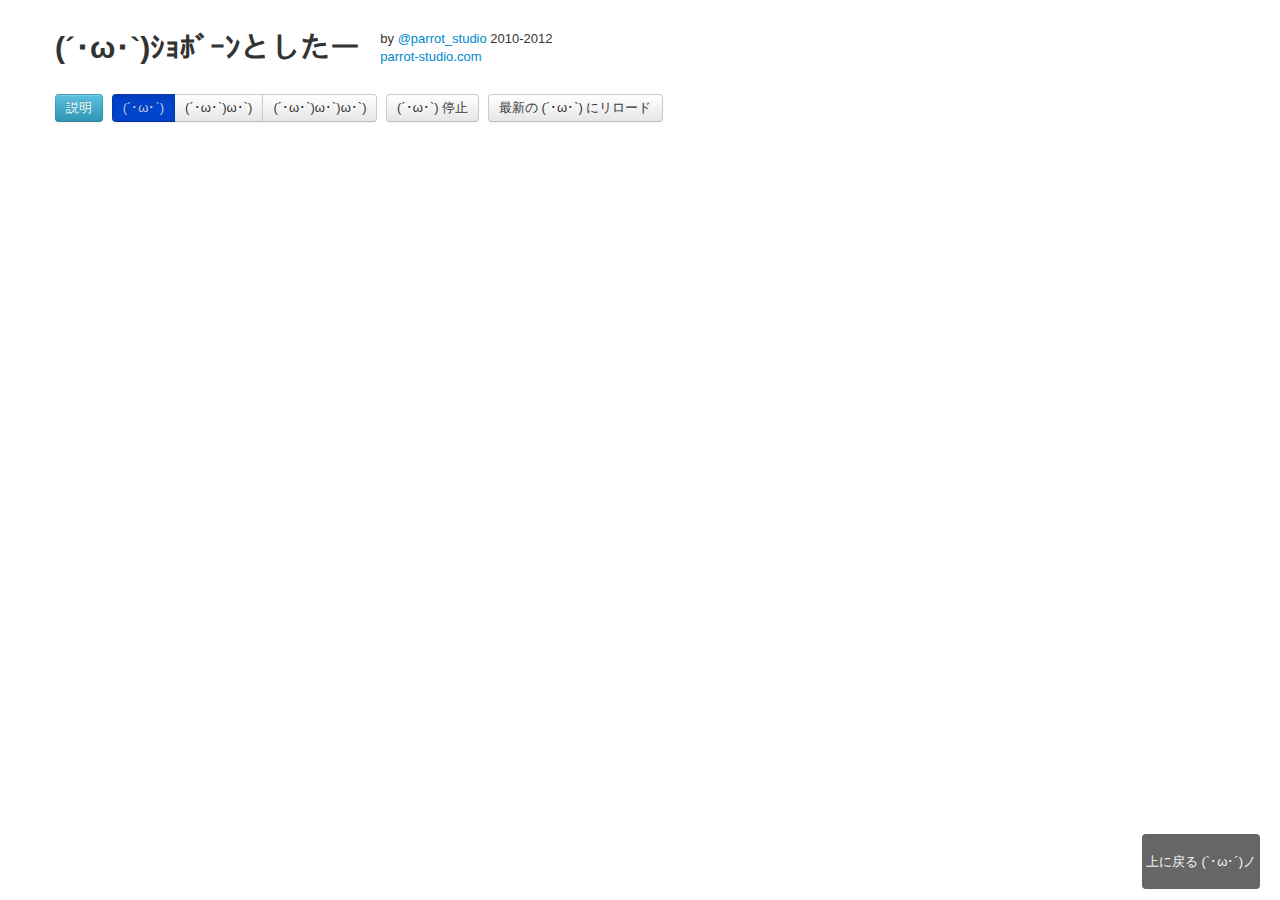
<file: index.html>
<!DOCTYPE html>
<html>
  <head>
    <title>(´･ω･`)ｼｮﾎﾞｰﾝとしたー</title>
    <meta http-equiv="Content-Type" content="text/html; charset=UTF-8" />
    <meta name="viewport" content="width=device-width, initial-scale=1.0" />
    <link href="./css/bootstrap.css" media="screen" rel="stylesheet" type="text/css" />
    <link href="./css/shoborn.css" media="screen" rel="stylesheet" type="text/css" />
    <!--[if lt IE 9]>
      <script src="//html5shim.googlecode.com/svn/trunk/html5.js"></script>
    <![endif]-->
  </head>
  <body>
    <div class="container" id="top">
      <header>
        <div class="title">
          <h1>(´･ω･`)ｼｮﾎﾞｰﾝとしたー</h1>
        </div>
        <div>
          <p>
            by <a href="http://twitter.com/parrot_studio/">@parrot_studio</a> 2010-2012<br />
            <a href="http://parrot-studio.com/" target="_blank">parrot-studio.com</a>
          </p>
        </div>
      </header>
      <div class="row">
        <div class="span8" id="controller">
          <div class="btn-toolbar">
            <div class="btn-group">
              <button class="btn btn-info" data-toggle="modal" data-target="#about">説明</button>
            </div>
            <div class="btn-group" id="change-lv" data-toggle="buttons-radio">
              <button class="btn btn-primary active" data-shoborn-lv="1">(´･ω･`)</button>
              <button class="btn" data-shoborn-lv="2">(´･ω･`)ω･`)</button>
              <button class="btn" data-shoborn-lv="3">(´･ω･`)ω･`)ω･`)</button>
            </div>
            <div class="btn-group">
              <button class="btn" id="pause" data-restart-text="(´･ω･`) 再開">(´･ω･`) 停止</button>
            </div>
            <div class="btn-group">
              <button class="btn" id="reload">最新の (´･ω･`) にリロード</button>
            </div>
          </div>
        </div>
        <div class="span12">
          <div id="tweet-list" class="clearfix">
          </div>
        </div>
        <div class="span12">
          <div class="btn-toolbar">
            <div class="btn-group">
              <button class="btn" id="more">もっと (´･ω･`) とする</button>
            </div>
          </div>
        </div>
      </div>
    </div>

    <p id="page-top"><a href="#top">上に戻る (`･ω･´)ノ</a></p>

    <div class="modal hide" id="about">
      <div class="modal-header">
        <a class="close" data-dismiss="modal">×</a>
        <h3>About : (´･ω･`)ｼｮﾎﾞｰﾝとしたー</h3>
      </div>
      <div class="modal-body">
        <div>
          <h4>概要</h4>
          <ul>
            <li>Twitterを検索して(´･ω･`)としてそうなツイートを選んで表示します。</li>
            <li>「(´･ω･`)エンジン」により、(´･ω･`)レベルを3段階に分けて表示します。</li>
            <li>(´･ω･`)っぽい顔文字ほど(´･ω･`)レベルが高くなります。</li>
            <li>Lv1:(´･ω･`) Lv2:(´･ω･`)ω･`) Lv3:(´･ω･`)ω･`)ω･`)</li>
            <li>レベルのボタンを切り替えることで、表示するTweetを絞り込めます。</li>
            <li>ご意見等は<a href="https://twitter.com/#!/parrot_studio" target="_blank">@parrot_studio</a>まで。</li>
          </ul>
        </div>
        <div>
          <h4>更新履歴</h4>
          <dl>
            <dt>Ver5.0(2012/04/09)</dt>
            <dd>
              <ul>
                <li>CoffeeScriptとBootstrapで全体を書き換えました。</li>
                <li>TwitterAPIの仕様変更に対応しました。</li>
                <li>公式の検索APIの精度が高くなったため、Lv0を廃止しました。</li>
                <li>意味がないのでSCSを廃止しました。</li>
                <li>表示の一時停止ボタンを追加しました。</li>
                <li>その他、細かい挙動の変更がいっぱい。</li>
              </ul>
            </dd>
            <dt>Ver4.0(2011/08/17)</dt>
            <dd>
              <ul>
                <li>検索APIをTwitter公式API差し替えました。</li>
                <li>yats-data.com様のAPIが閉鎖されたためです。</li>
                <li>公式APIの精度が上がりすぎて、ほとんどLv3で返ってきますΣ(ﾟДﾟ)ｶﾞｰﾝ</li>
              </ul>
            </dd>
            <dt>Ver3.0(2011/04/08)</dt>
            <dd>
              <ul>
                <li>検索APIを http://yats-data.com/yats/ 様のものに差し替えました。</li>
                <li>Twitterの標準APIの仕様が変更されたためです。</li>
                <li>結果が最新ではない等、一部の挙動が異なりますが、気にしない( ﾟДﾟ)y─~~</li>
              </ul>
            </dd>
            <dt>Ver2.0(2010/09/29)</dt>
            <dd>
              <ul>
                <li>(´･ω･`)エンジンに新機能「SCS(SHOBORN COMBO SYSTEM)」が追加されました。</li>
                <li>SCSは文脈に応じてCOMBOを算出し、そこからSP(SHOBORN POINT)を返します。</li>
                <li>基本的には(´･ω･`)レベルが高いほど高得点ですが、COMBOが発生すると全くわかりません。</li>
                <li>COMBOを狙ったテスト投稿をしすぎてフォローを外されても、私のせいにしないように( ﾟДﾟ)y─~~</li>
              </ul>
            </dd>
            <dt>Ver1.0(2010/09/14)</dt>
            <dd>
              <ul>
                <li>初版</li>
              </ul>
            </dd>
          </dl>
        </div>
      </div>
      <div class="modal-footer">
        <a class="btn" data-dismiss="modal">Close</a>
      </div>
    </div>

    <script src="./js/jquery.js"></script>
    <script src="./js/bootstrap.js"></script>
    <script src="./js/shoborn.js"></script>
  </body>
</html>
</file>
<file: css/shoborn.css>
body {
  font-family: sans-serif;
  margin: 20px;
}

header {
  padding: 10px 0px;
}

.center {
  text-align: center;
}

.right {
  text-align: right;
}

.cf:after {
  content: '';
  display: block;
  clear: both;
}

.title {
  float: left;
  margin-right: 20px;
}

.tweet-block {
  border-radius: 4px;
  margin: 8px 8px 8px 0px;
}

.tweet-user-img {
  float: left;
}

.tweet-user-img > img {
  width: 40px;
  text-align: center;
  vertical-align: top;
  margin: 4px;
  border-radius: 4px;
}

.tweet-body {
  background-color: whitesmoke;
  margin-left: 50px;
  padding: 4px;
  border-radius: 4px;
}

.lv3 {
  background: #ffa;
}

.lv2 {
  background: #ffc;
}

.lv1 {
  background: #ffe;
}

.lv0 {
  background: #fff;
}

#page-top {
  position: fixed;
  bottom: 20px;
  right: 20px;
}

#page-top a {
  background: #666;
  width: 120px;
  padding: 20px 4px;
  text-align: center;
  border-radius: 4px;
  color: whitesmoke;
}

#page-top a:hover {
  background: #999;
  color: whitesmoke;
}
</file>
